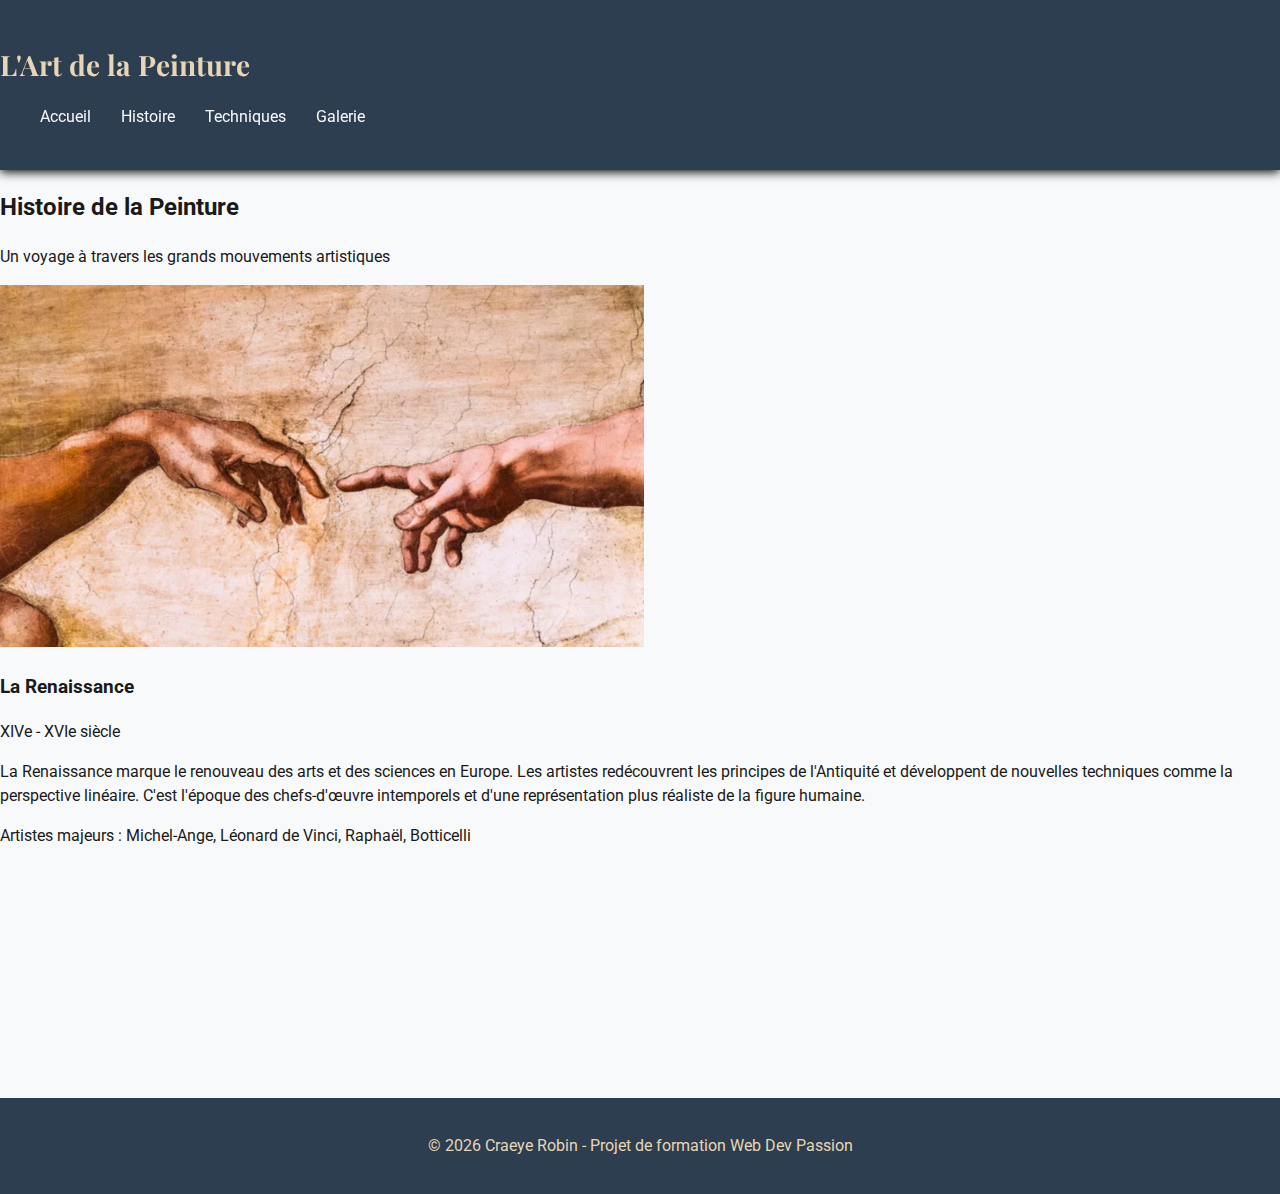
<file: histoire.html>
<!doctype html>
<html lang="fr">
  <head>
    <meta charset="UTF-8" />
    <meta name="viewport" content="width=device-width, initial-scale=1.0" />
    <link rel="stylesheet" href="style.css" />
    <link rel="preconnect" href="https://fonts.googleapis.com" />
    <link rel="preconnect" href="https://fonts.gstatic.com" crossorigin />
    <link
      href="https://fonts.googleapis.com/css2?family=Playfair+Display:ital,wght@0,400..900;1,400..900&family=Roboto:ital,wght@0,100..900;1,100..900&display=swap"
      rel="stylesheet"
    />
    <title>Histoire</title>
  </head>
  <body>
    <nav>
      <div class="container-index">
        <h1>L'Art de la Peinture</h1>
        <ul>
          <li><a href="index.html">Accueil</a></li>
          <li><a href="histoire.html">Histoire</a></li>
          <li><a href="techniques.html">Techniques</a></li>
          <li><a href="galerie.html">Galerie</a></li>
        </ul>
      </div>
    </nav>

    <section class="page-header-histoire">
      <div class="container-index">
        <h2>Histoire de la Peinture</h2>
        <p>Un voyage à travers les grands mouvements artistiques</p>
      </div>
    </section>

    <section class="section-box">
      <div class="box-histoire">
        <div class="box">
          <img src="/images/renaissance.webp" alt="renaissance"/>
          <h3>La Renaissance</h3>
          <p class="period">XIVe - XVIe siècle</p>
          <p>
            La Renaissance marque le renouveau des arts et des sciences en
            Europe. Les artistes redécouvrent les principes de l'Antiquité et
            développent de nouvelles techniques comme la perspective linéaire.
            C'est l'époque des chefs-d'œuvre intemporels et d'une représentation
            plus réaliste de la figure humaine.
          </p>
          <p class="artists">
            Artistes majeurs : Michel-Ange, Léonard de Vinci, Raphaël,
            Botticelli
          </p>
        </div>
      </div>
    </section>
    <footer>
      <div class="container-index">
        <p>&copy; 2026 Craeye Robin - Projet de formation Web Dev Passion</p>
      </div>
    </footer>
  </body>
</html>
</file>
<file: style.css>
body {
  font-family: "Roboto", sans-serif;
  color: #1a1a1a;
  background-color: #f8f9fa;
  line-height: 1.5;
  margin: 0;
}

/* nav */

nav {
  background-color: #2c3e50;
  padding: 25px 0;
  box-shadow: 0 2px 10px black;
  position: sticky;
  top: 0;
}

nav .contenu {
  max-width: 1200px;
  margin: 0 auto;
  padding: 0 30px;
  display: flex;
  justify-content: space-between;
  align-items: center;
}

nav h1 {
  font-family: "Playfair Display", serif;
  color: #e8d5b5;
  font-size: 28px;
}

nav ul {
  list-style: none;
  display: flex;
  gap: 30px;
}

nav a {
  color: #f8f9fa;
  text-decoration: none;
}

nav a:hover {
  color: #c27d38;
}

/* header */

.header {
  background-color: #2c3e50b3;
  color: white;
  padding: 60px 0;
  text-align: center;
}

.header h2 {
  font-family: "Playfair Display", serif;
  font-size: 50px;
  color: #e8d5b5;
  margin-bottom: 16px;
}

.header p {
  font-style: italic;
  font-size: 20px;
  font-weight: 300;
}

/* intro */

.intro {
  padding: 60px 0;
  text-align: center;
}

.intro h3 {
  font-family: "Playfair Display", serif;
  font-size: 40px;
  color: #2c3e50;
  margin-bottom: 70px;
}

.intro p {
  font-size: 17px;
  color: #555;
  line-height: 1.8;
  margin: 0 60px;
}

/* footer  */

footer {
  background-color: #2c3e50;
  color: #e8d5b5;
  padding: 20px 0;
  text-align: center;
  margin-top: 250px;
}

/* Histoire card */

.histoire-card {
  background-color: white;
  border: 2px solid #e8d5b5;
  border-radius: 8px;
  padding-top: 50px;
  padding-bottom: 30px;
  padding-left: 50px;
  padding-right: 60px;
  margin: 48px 400px;
  box-shadow: 10px 10px 15px #0000001a;
}

.histoire-card img {
  float: left;
  width: 450px;
  height: 250px;
  border-radius: 8px;
  margin-right: 50px;
}

.histoire-card h3 {
  font-family: "Playfair Display", serif;
  font-size: 32px;
  color: #2c3e50;
  margin: 15px;
}

.histoire-card .period {
  color: #c27d38;
  font-weight: 500;
  font-size: 15px;
}

.histoire-card p {
  color: #555;
  line-height: 1.5;
}

.histoire-card .artists {
  color: #666;
  font-style: italic;
  font-size: 12px;
}

/* Techniques cards */
.techniques-cards {
  display: flex;
  gap: 50px;
  justify-content: center;
}

.technique-card {
  background-color: white;
  border: 2px;
  border-radius: 8px;
  padding: 50px 50px 30px 50px;
  box-shadow: 10px 10px 15px #0000001a;
  width: 450px;
}

.technique-img img {
  width: 300px;
  height: 200px;
  border-radius: 8px;
  display: flex;
  margin: auto;
}

.technique-card h3 {
  font-family: "Playfair Display", serif;
  font-size: 30px;
  color: #2c3e50;
  text-align: center;
}

.technique-card .technique-resume {
  color: #c27d38;
  text-align: center;
  font-weight: 500;
}

.technique-card p {
  color: #555;
  line-height: 1.5;
  margin-bottom: 15px;
  text-align: center;
}
</file>
